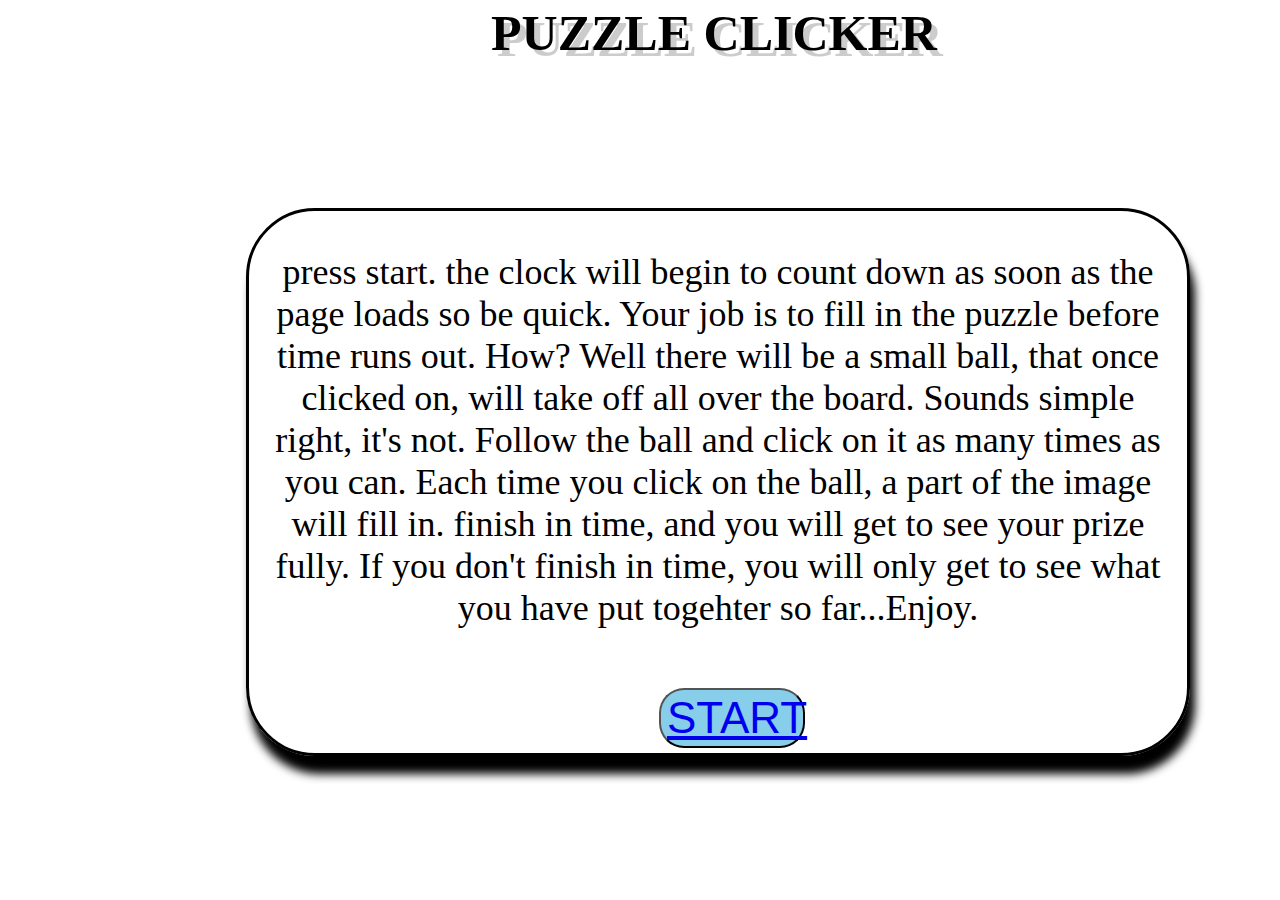
<file: index.html>
<!DOCTYPE html>
<html>
<head>
	<link rel="text"  href="instructions.html">
	<link rel="stylesheet" type="text/css" href="style.css">
	<title>Instructions</title>
</head>
<body>
<button id='start'><a href="instructions.html">START</a></button>
<h1>PUZZLE CLICKER</h1>
<div id='Instructions'>
	<p>press start. the clock will begin to count down as soon as the page loads so be quick. Your job is to fill in the puzzle before time runs out. How? Well there will be a small ball, that once clicked on, will take off all over the board. Sounds simple right, it's not. Follow the ball and click on it as many times as you can. Each time you click on the ball, a part of the image will fill in. finish in time, and you will get to see your prize fully. If you don't finish in time, you will only get to see what you have put togehter so far...Enjoy.</p>
</div>

</body>
</html>
</file>
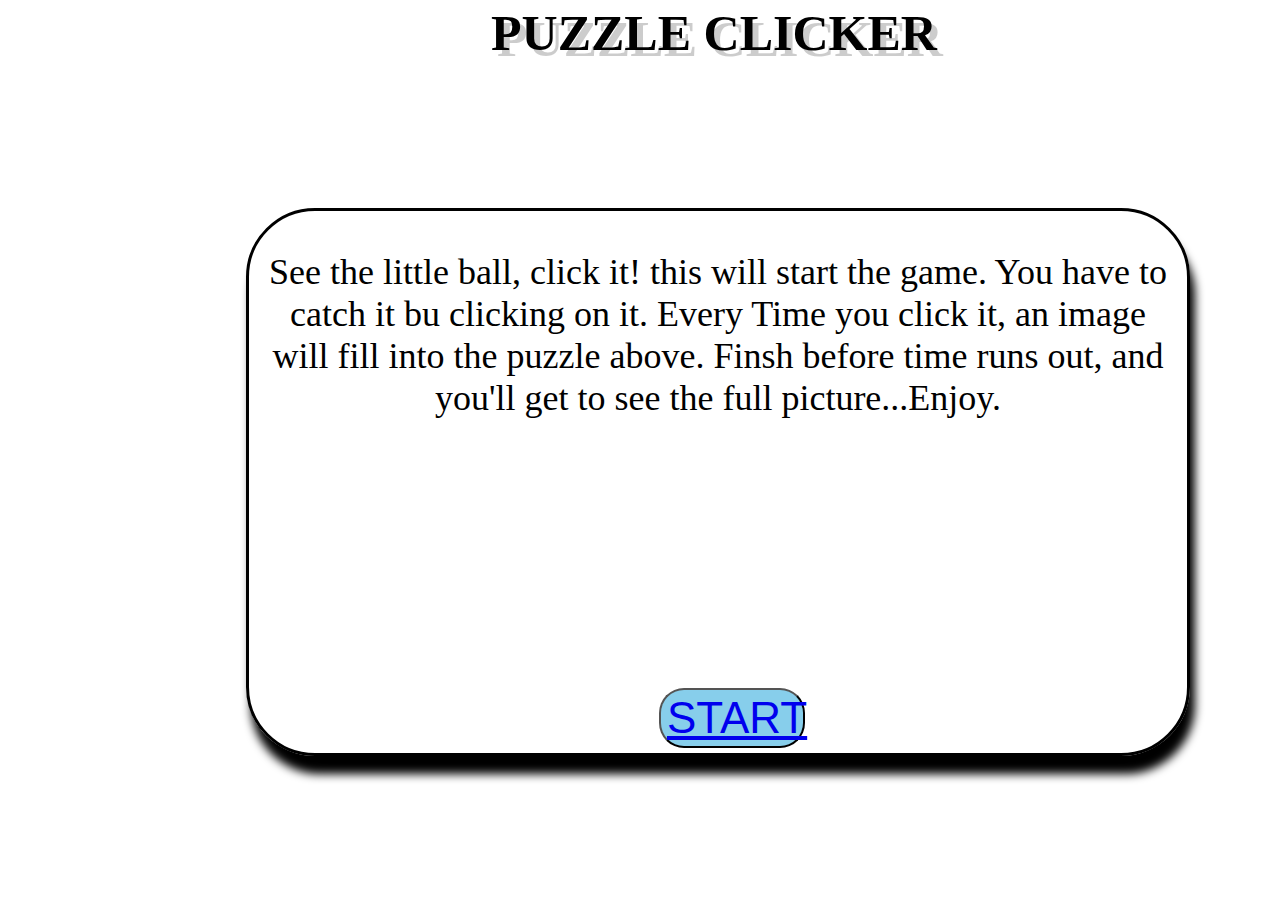
<file: instructions.html>
<!DOCTYPE html>
<html>
<head>
	<link rel="text"  href="index.html">
	<link rel="stylesheet" type="text/css" href="style.css">
	<title>Instructions</title>
</head>
<body>
<button id='start'><a href="index.html">START</a></button>
<h1>PUZZLE CLICKER</h1>
<div id='Instructions'>
	<p>See the little ball, click it! this will start the game. You have to catch it bu clicking on it. Every Time you click it, an image will fill into the puzzle above. Finsh before time runs out, and you'll get to see the full picture...Enjoy.</p>
</div>

</body>
</html>
</file>
<file: style.css>
/*@media  (min-width: 1025px){*/
#piece1{
	height:60px;
	width:60px;
	position: absolute;
	left:78px;
	border:black solid 2px;
	border-radius:100%;
    box-shadow: 5px 14px 10px;
}
.box{
   /* border: black solid;*/
    height: 31px;
    width: 31px;
    display: inline-block;
}
#puzzle {
    border: black solid 2px;
    height: 175px;
    width: 175px;
    position: absolute;
    top: 305px;
    left: 15px;
    box-shadow: 5px 5px 10px;
    background-color: ghostwhite;
}
#gameBoard {
    height: 647px;
    width: 936px;
    display: inline-table;
    position: absolute;
    top: 187px;
    left: 251px;
    border-radius: 15%;
}

#time {
    border: black solid;
    border-radius: 24%;
    height: 50px;
    width: 106px;
    position: absolute;
    top: 75px;
    left: 658px;
    box-shadow: 5px 5px 10px;
    background-color: ghostwhite;
    font-size: 49px;
    z-index: -1;
}
aside {
    height: 246px;
    width: 281px;
    border: black solid;
    float: right;
    position: absolute;
    bottom: -132px;
    right: 1136px;
    box-shadow: 5px 5px 10px;
    background-color: ghostwhite;
    /*background: #222;*/
	z-index: -1;
}
.img{
    height: 31px;
    width: 31px;
}
body{
	background-image: url('http://www.psdgraphics.com/file/puzzle-frame.jpg');
    background-size: 100%;
    background-repeat: no-repeat;
}
h1 {
    position: absolute;
    left: 491px;
    top: -30px;
    font-size: 50px;
    font-style: chalkduster;
    text-shadow: 6px 6px 0px rgba(0,0,0,0.2);
}
p{
	font-size: 36px;
    text-align: center;
    padding: 4px 18px;
}
#home{
    height: 26px;
    width: 92px;
    font-size: 14px;
    border-radius: 30%;
    box-shadow: 5px 5px;
    color: steelblue;
    font-size: 8px;

}
#new{
    height: 26px;
    width: 92px;
    font-size: 14px;
    border-radius: 30%;
    box-shadow: 5px 5px;
    color: steelblue;
}
#Instructions{
    border: black solid 3px;
    position: absolute;
    top: 208px;
    width: 938px;
    height: 542px;
    border-radius: 69px;
    box-shadow: 5px 18px 10px;
    left: 246px;
    z-index: -1;
}
#start{
    height: 60px;
    width: 146px;
    font-size: 44px;
    position: relative;
    left: 651px;
    top: 680px;
    background-color: skyblue;
    border-radius: 25px;
}
#lin{
    font-size:14px;
}


@media  and (max-width:480px){
body{
    background-image: url('http://www.psdgraphics.com/file/puzzle-frame.jpg');
    background-size: 100%;
    background-repeat: no-repeat;
}

#gameBoard {
    height: 479px;
    width: 560px;
    border: black solid; 
    display: inline-table;
    position: absolute;
    top: 148px;
    left: 217px;

}
h1 {
    position: absolute;
    left: 321px;
    top: -30px;
    font-size: 38px;
    font-style: chalkduster;
    text-shadow: 6px 6px 0px rgba(0,0,0,0.2);
}
#time {
    border: black solid;
    border-radius: 24%;
    height: 32px;
    width: 62px;
    position: absolute;
    top: 49px;
    left: 456px;
    box-shadow: 5px 5px 10px;
    background-color: ghostwhite;
    font-size: 31px;
    z-index: -1;
}
h1{
    position: absolute;
    left: 321px;
    top: -25px;
    font-size: 38px;
    font-style: chalkduster;
    text-shadow: 6px 6px 0px rgba(0,0,0,0.2);
}
#puzzle {
    border: black solid 2px;
    height: 86px;
    width: 86px;
    position: absolute;
    top: 305px;
    left: 15px;
    box-shadow: 5px 5px 10px;
    background-color: ghostwhite;
   /* height: 680px;     js tweak
    width: 942px;*/
}
.box-m {
    border: black solid;
    height: 14px;
    width: 14px;
    display: inline-block;
}

.img{
    height: 14px;
    width: 14px;
    display: inline-block;
}
}
</file>
